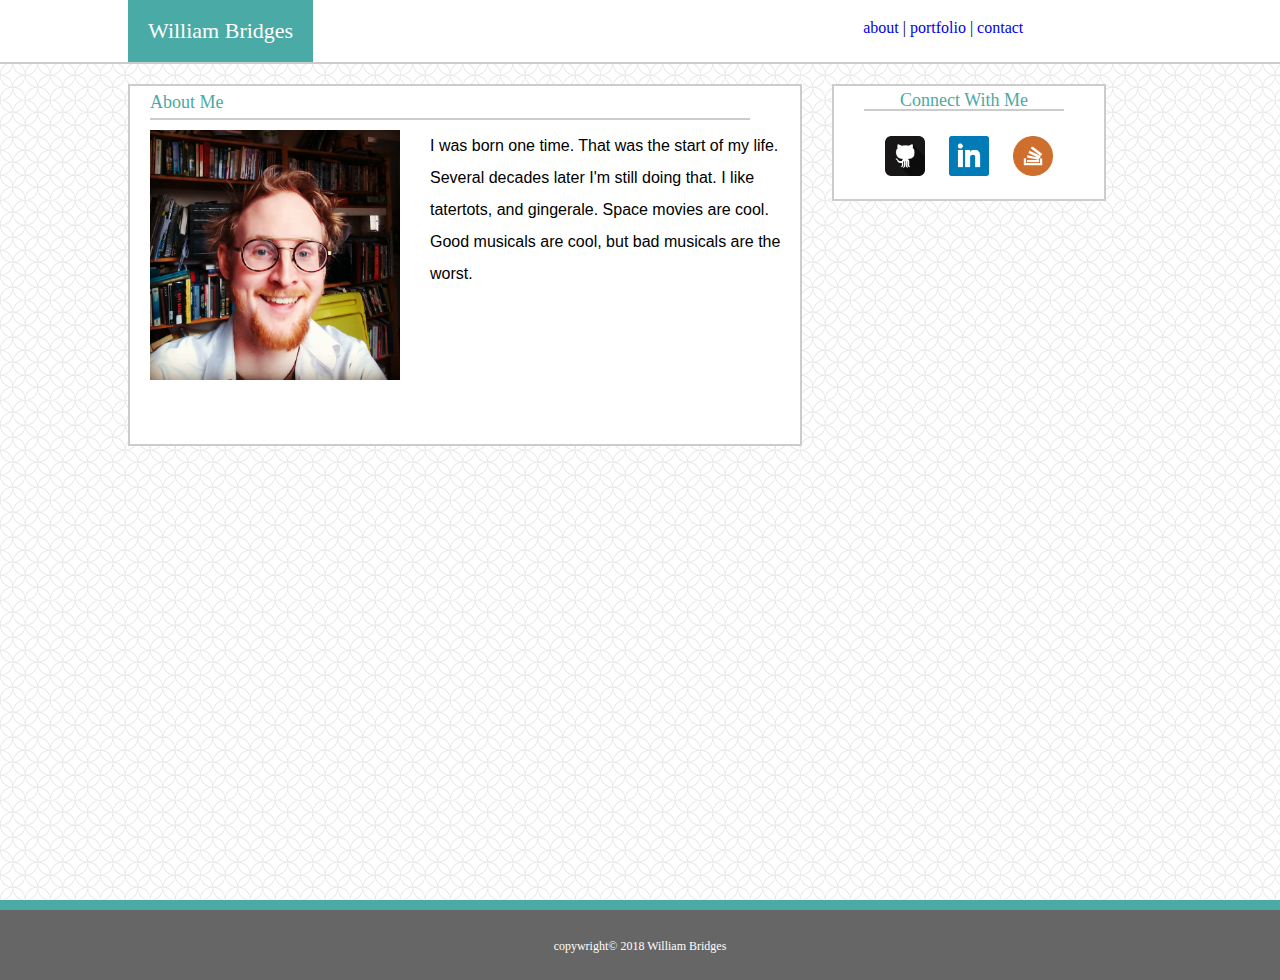
<file: index.html>
<!DOCTYPE html>
<html>
<head>
   
    <title>William Bridges</title>

    <link rel="stylesheet" href="assets/css/reset.css">
    <link rel="stylesheet" href="assets/css/style.css" />
   
</head>
<body>

<header class="header-box">
    <h1 class="name-box">
        William Bridges</h1>
    
        <div class="nav">
            <a href="index.html"> about</a> |
            <a href="portfolio.html"> portfolio</a> |
            <a href="contact.html"> contact</a>
        </div>

</header>




<div class="overbox">
    <div class="main-box">
        <div class="main-head">
        <h1>About Me</h1>
        </div>

        <img class="face" src="assets/images/face.jpg" alt="Will's Face" >
        
        <p class="maintxt">I was born one time. That was the start of my life. Several decades later I'm still doing that. 
            I like tatertots, and gingerale. Space movies are cool. Good musicals are cool, but bad musicals are the worst.</p>
        
    </div>
    <div class="linkbox">
        <h2 class="connect-bar">
            Connect With Me</h2>
        <div>
            <a href="https://github.com/wcbridge">
                <img class="img" src="assets/images/if_github2_252065.png" alt="github">
            </a>
            <a href="https://www.linkedin.com/in/william-bridges-1a7242107/">
                <img class="img" src="assets/images/if_square-linkedin_317725.png" alt="linkedin">
            </a>
            <a href="https://stackexchange.com/users/12924786/william-bridges">
                <img class="img" src="assets/images/if_stackoverflow_287529.png" alt="stackoverflow">
            </a>
        </div>
    </div>
    

</div>

<div class="footer">
<footer> copywright© 2018 William Bridges</footer>
</div>

</body>
</html>
</file>
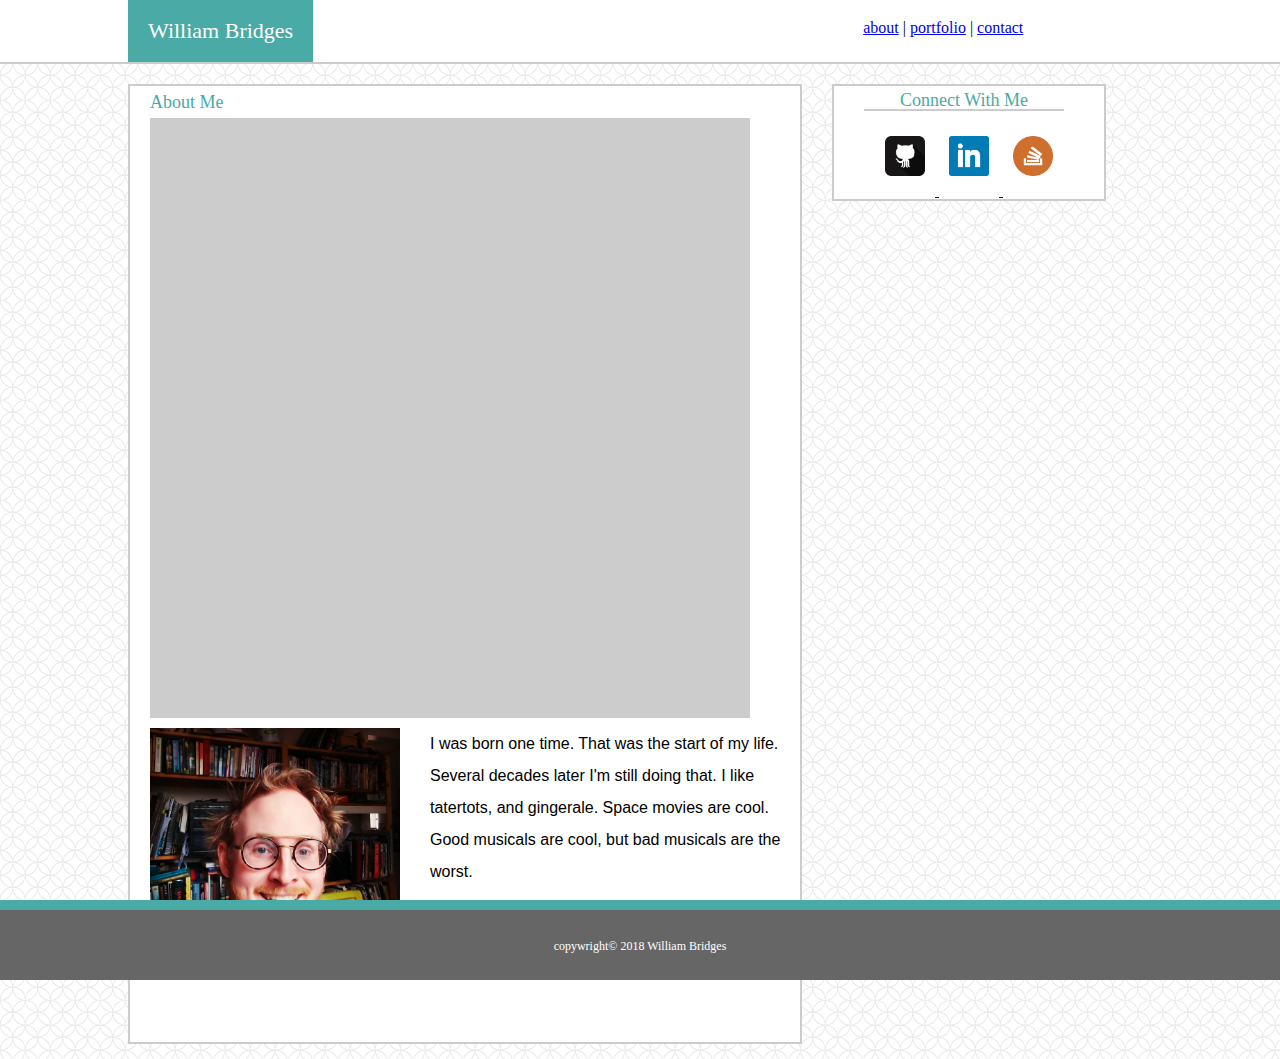
<file: basic-portfolio/index.html>
<!DOCTYPE html>
<html>
<head>
   
    <title>William Bridges</title>

    <link rel="stylesheet" href="assets/css/reset.css">
    <link rel="stylesheet" href="assets/css/style.css" />
   
</head>
<body>

<header class="header-box">
    <h1 class="name-box">
        William Bridges</h1>
    
        <div class="nav">
            <a href="index.html"> about</a> |
            <a href="portfolio.html"> portfolio</a> |
            <a href="contact.html"> contact</a>
        </div>

</header>




<div class="overbox">
    <div class="main-box">
        <div class="main-head">
        <h1>About Me</h1>
        </div>

        <img class="face" src="assets/images/face.jpg">
        
        <p class="maintxt">I was born one time. That was the start of my life. Several decades later I'm still doing that. 
            I like tatertots, and gingerale. Space movies are cool. Good musicals are cool, but bad musicals are the worst.</p>
        
    </div>
    <div class="linkbox">
        <h2 class="connect-bar">
            Connect With Me</h2>
        <div>
            <a href="https://github.com/wcbridge">
                <img class="img" src="assets/images/if_github2_252065.png">
            </a>
            <a href="https://www.linkedin.com/in/william-bridges-1a7242107/">
                <img class="img" src="assets/images/if_square-linkedin_317725.png">
            </a>
            <a href="https://stackexchange.com/users/12924786/william-bridges">
                <img class="img" src="assets/images/if_stackoverflow_287529.png">
            </a>
        </div>
    </div>
    

</div>

<div class="footer">
<footer> copywright© 2018 William Bridges</footer>
</div>

</body>
</html>
</file>
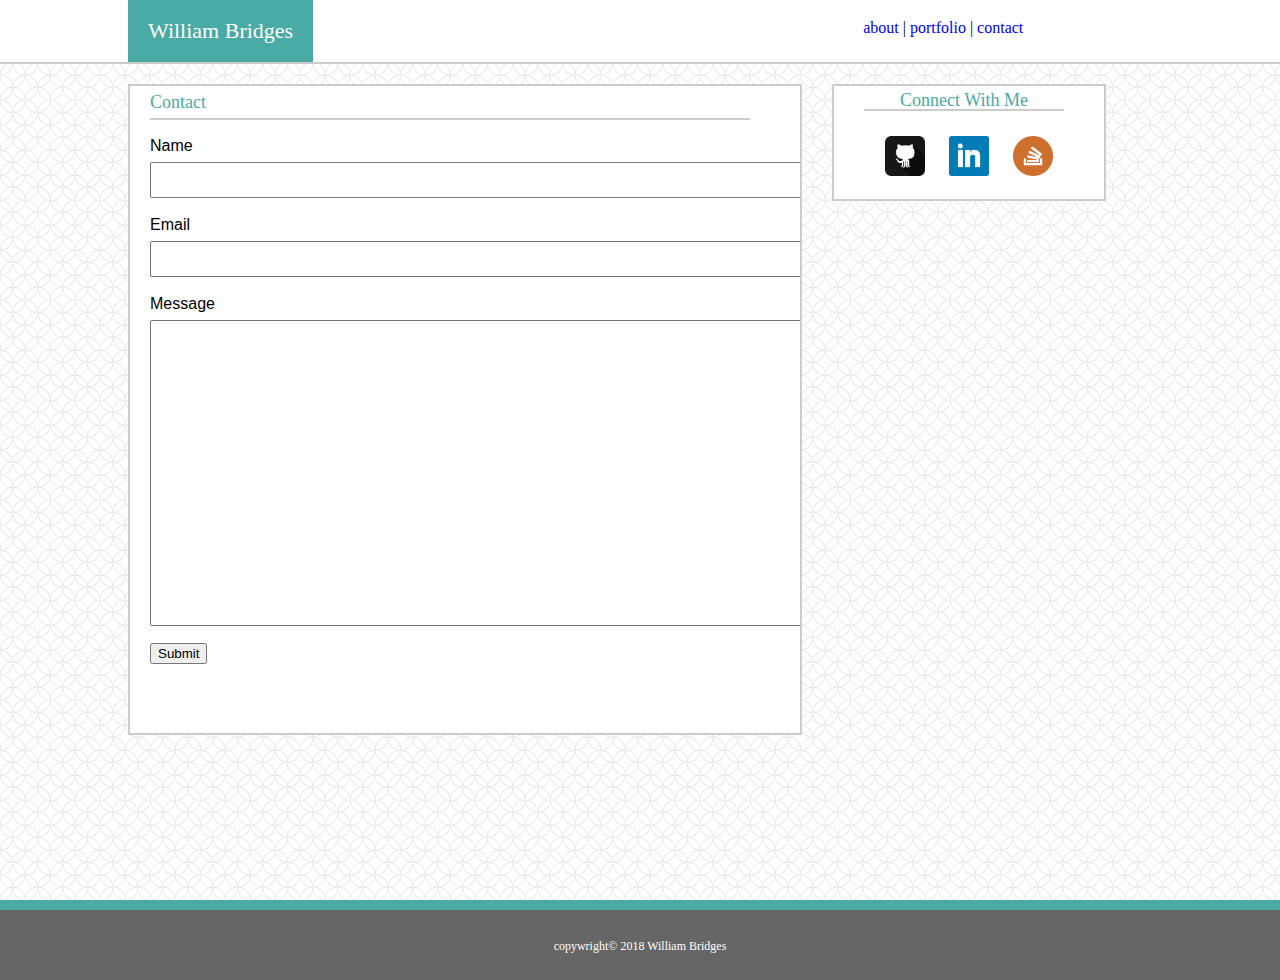
<file: contact.html>
<!DOCTYPE html>
<html>
<head>

    <title>William Bridge </title>

    <link rel="stylesheet" href="assets/css/reset.css">
    <link rel="stylesheet" href="assets/css/style.css">
</head>
<body>
    <header>
        <div
         class="header-box">
            <h1 class="name-box">
                William Bridges</h1>
            
                    <div class="nav">
                        <a href="index.html"> about</a> |
                        <a href="portfolio.html"> portfolio</a> |
                        <a href="contact.html"> contact</a>
                    </div>
                    </div>
    </header>
    
<div class="overbox">

    <div class="main-box">
        
        <h1 class="main-head">Contact</h1>    

        <form>
            <h2>Name</h2>
            <textarea name="name" cols="80"></textarea>
            <h2>Email</h2>
            <textarea name="name" cols="80"></textarea>
            <h2>Message</h2>
            <textarea name="msg" rows="20"  cols="80">

            </textarea>

            <br>

            <input type="submit">
        </form>
    </div>
    <div class="linkbox">
        <h2 class="connect-bar">
            Connect With Me</h2>
        <div>
            <a href="https://github.com/wcbridge">
                <img class="img" src="assets/images/if_github2_252065.png" alt="github">
            </a>
            <a href="https://www.linkedin.com/in/william-bridges-1a7242107/">
                <img class="img" src="assets/images/if_square-linkedin_317725.png" alt="linkedin">
            </a>
            <a href="https://stackexchange.com/users/12924786/william-bridges">
                <img class="img" src="assets/images/if_stackoverflow_287529.png" alt="stackoverflow">
            </a>
        </div>
    </div>
</div>



<div class="footer">
    <footer> copywright© 2018 William Bridges</footer>
</div>
</body>
</html>
</file>
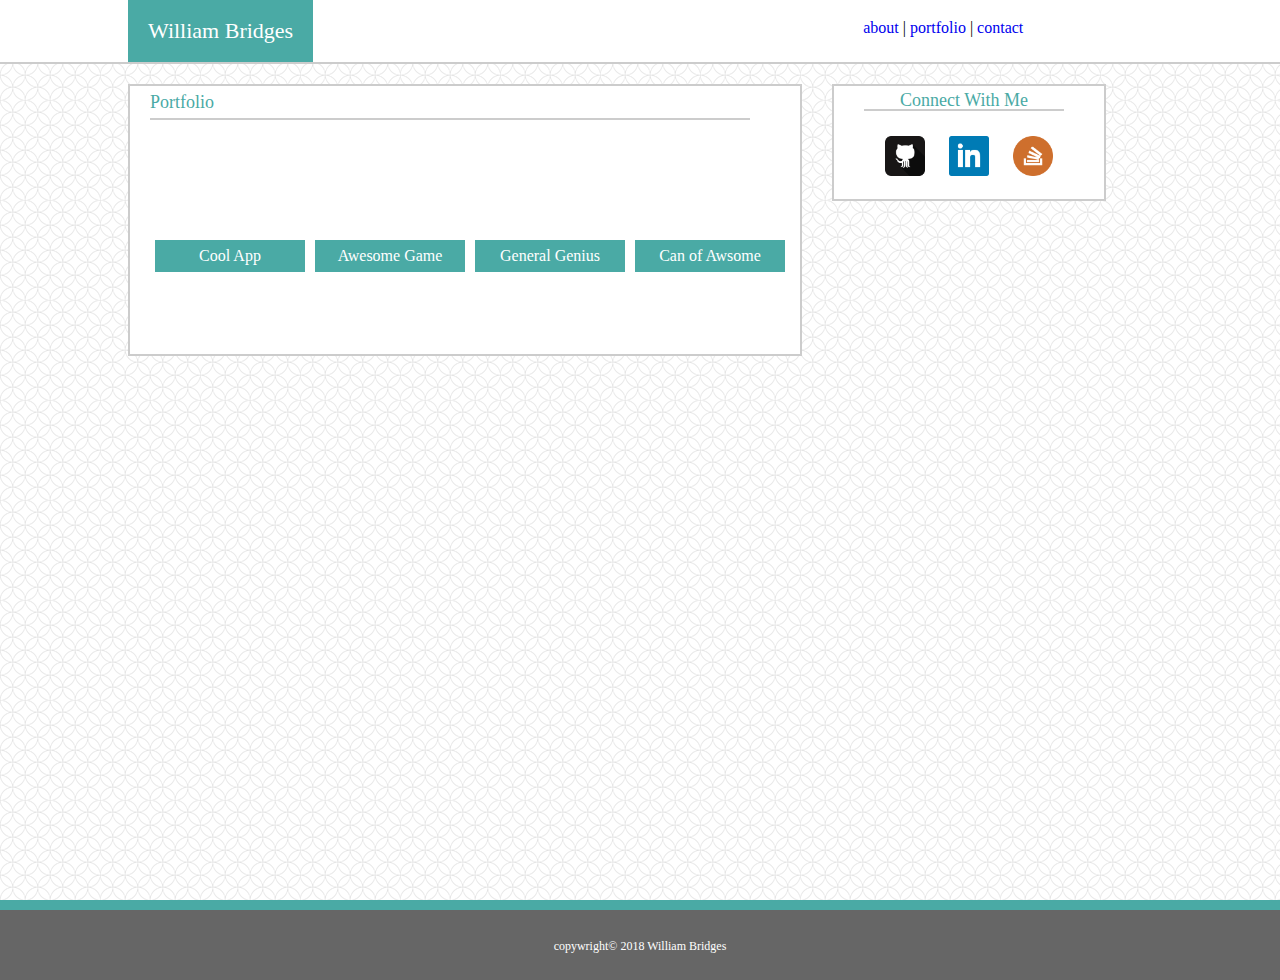
<file: portfolio.html>
<!DOCTYPE html>
<html>
<head>

    <title>William Bridge </title>

    <link rel="stylesheet" href="assets/css/reset.css">
    <link rel="stylesheet" href="assets/css/style.css">

</head>
<body>

<header>
    <div class="header-box">
        <h1 class="name-box">
            William Bridges</h1>
        
                <div class="nav">
                    <a href="index.html"> about</a> |
                    <a href="portfolio.html"> portfolio</a> |
                    <a href="contact.html"> contact</a>
                </div>
                </div>
</header>


    
<div class="overbox">

    <div class="main-box">
        <div>
            <h1 class="main-head">Portfolio</h1>
        </div>
        <div class="picbox">
        <p class="word"> Cool App</p>
        </div>
        <div class="picbox">
            <p class="word"> Awesome Game</p>
        </div>
        <div class="picbox">
            <p class="word"> General Genius</p>
        </div>
        <div class="picbox">
            <p class="word"> Can of Awsome</p>
        </div>

    </div>
        <div class="linkbox">
            <h2 class="connect-bar">
                Connect With Me</h2>
            <div>
                <a href="https://github.com/wcbridge">
                    <img class="img" src="assets/images/if_github2_252065.png" alt="github">
                </a>
                <a href="https://www.linkedin.com/in/william-bridges-1a7242107/">
                    <img class="img" src="assets/images/if_square-linkedin_317725.png" alt="linkedin">
                </a>
                <a href="https://stackexchange.com/users/12924786/william-bridges">
                    <img class="img" src="assets/images/if_stackoverflow_287529.png" alt="stackoverflow">
                </a>
            </div>
        </div>

</div>
<div class="footer">
    <footer> copywright© 2018 William Bridges</footer>
</div>
</body>
</html>
</file>
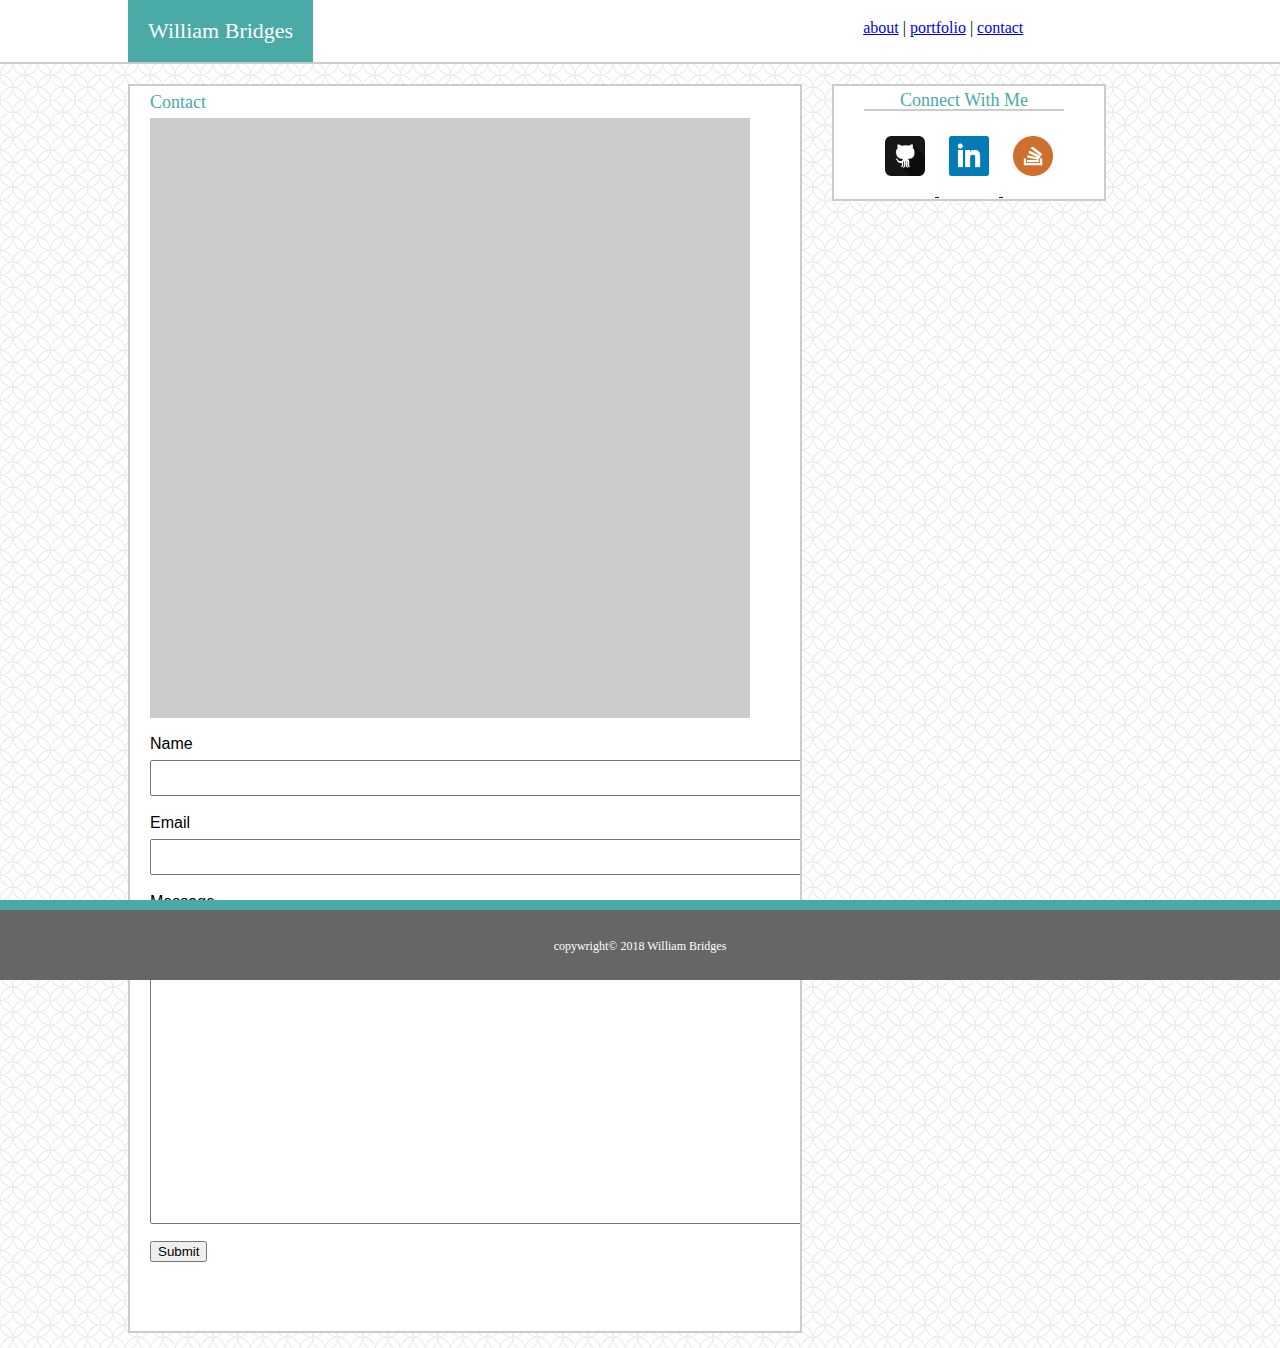
<file: basic-portfolio/contact.html>
<!DOCTYPE html>
<html>
<head>

    <title>William Bridge </title>

    <link rel="stylesheet" href="assets/css/reset.css">
    <link rel="stylesheet" href="assets/css/style.css">
</head>
<body>
    <header>
        <div
         class="header-box">
            <h1 class="name-box">
                William Bridges</h1>
            
                    <div class="nav">
                        <a href="index.html"> about</a> |
                        <a href="portfolio.html"> portfolio</a> |
                        <a href="contact.html"> contact</a>
                    </div>
    </header>
    </div>
<div class="overbox">

    <div class="main-box">
        
        <h1 class="main-head">Contact</h1>    

        <form>
            <h2>Name</h2>
            <textarea name="name" cols="80"></textarea>
            <h2>Email</h2>
            <textarea name="name" cols="80"></textarea>
            <h2>Message</h2>
            <textarea name="msg" rows="20"  cols="80">

            </textarea>

            <br>

            <input type="submit">
        </form>
    </div>
    <div class="linkbox">
        <h2 class="connect-bar">
            Connect With Me</h2>
        <div>
            <a href="https://github.com/wcbridge">
                <img class="img" src="assets/images/if_github2_252065.png">
            </a>
            <a href="https://www.linkedin.com/in/william-bridges-1a7242107/">
                <img class="img" src="assets/images/if_square-linkedin_317725.png">
            </a>
            <a href="https://stackexchange.com/users/12924786/william-bridges">
                <img class="img" src="assets/images/if_stackoverflow_287529.png">
            </a>
        </div>
    </div>
</div>



<div class="footer">
    <footer> copywright© 2018 William Bridges</footer>
</div>
</body>
</html>
</file>
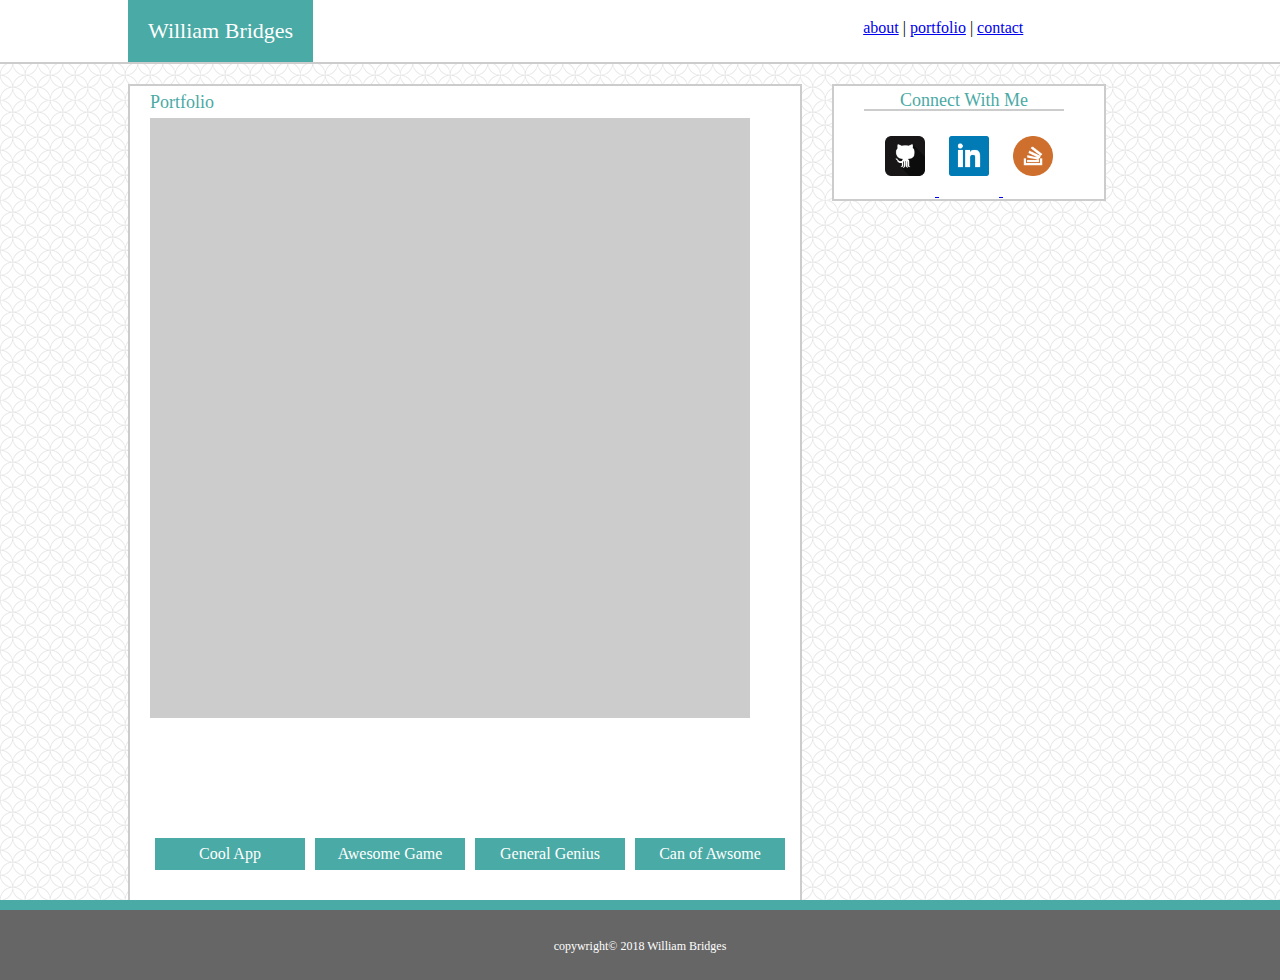
<file: basic-portfolio/portfolio.html>
<!DOCTYPE html>
<html>
<head>

    <title>William Bridge </title>

    <link rel="stylesheet" href="assets/css/reset.css">
    <link rel="stylesheet" href="assets/css/style.css">

</head>
<body>

<header>
    <div class="header-box">
        <h1 class="name-box">
            William Bridges</h1>
        
                <div class="nav">
                    <a href="index.html"> about</a> |
                    <a href="portfolio.html"> portfolio</a> |
                    <a href="contact.html"> contact</a>
                </div>
</header>
</div>

    
<div class="overbox">

    <div class="main-box">
        <div>
            <h1 class="main-head">Portfolio</h1>
        </div>
        <div class="picbox">
        <p id="word"> Cool App</p>
        </div>
        <div class="picbox">
            <p id="word"> Awesome Game</p>
        </div>
        <div class="picbox">
            <p id="word"> General Genius</p>
        </div>
        <div class="picbox">
            <p id="word"> Can of Awsome</p>
        </div>

    </div>
        <div class="linkbox">
            <h2 class="connect-bar">
                Connect With Me</h2>
            <div>
                <a href="https://github.com/wcbridge">
                    <img class="img" src="assets/images/if_github2_252065.png">
                </a>
                <a href="https://www.linkedin.com/in/william-bridges-1a7242107/">
                    <img class="img" src="assets/images/if_square-linkedin_317725.png">
                </a>
                <a href="https://stackexchange.com/users/12924786/william-bridges">
                    <img class="img" src="assets/images/if_stackoverflow_287529.png">
                </a>
            </div>
        </div>

</div>
<div class="footer">
    <footer> copywright© 2018 William Bridges</footer>
</div>
</body>
</html>
</file>
<file: assets/css/style.css>
/* background */

body {
    background-image: url("../images/spiration-light.png");
}
a {
    text-decoration: none;
}

.header-box {
  position: relative;
 margin-top: 0;
  background: #ffffff;
  border-bottom: 2px solid #cccccc;
  padding-left: 10%;
  overflow: auto;
  font-family: Georgia, 'Times New Roman', Times, serif;
  font-size: 16px;
  
}

.name-box {
    position: relative;
    margin: 0 550px 0 0;
    padding: 20px;
    float: left;
    color: white;
    background: #4aaaa5;
    overflow: auto;
    font-size: 22px;
}

.nav { position: relative;
    margin: 20px 0px 0px 0px;
    float: left;
}


.overbox {
    position: relative;
    overflow: auto;
    margin-bottom: 10px;
}
.main-box {
    position: relative;
    font-family: Arial, Helvetica, sans-serif;
    position: relative;
    margin-top: 20px;
    margin-bottom: 5px;
    margin-left: 10%;
    width: 650px;
    padding-left: 20px;
    padding-bottom: 5%; 
    line-height: 200%;  
    border: 2px solid #cccccc;
    background: #ffffff;
    float: left;
    overflow: auto;
    
}



.maintxt {
    position: relative;
   
    
}

.face {
    position: relative;
    height: 250px;
    width: auto;
    float: left;
    margin-right: 30px; 
}



.main-head {
    font-family: Georgia, 'Times New Roman', Times, serif;
    color: #4aaaa5;
    width: 600px;
    border-bottom: 2px solid #cccccc;
    margin-bottom: 10px;
    font-size: 18px;
}



/*for portfolio pg*/

.picbox {
    position: relative;
   
    margin: 5px;
    height: 150px;
    width: 150px;
    background-image:url(http://lorempixel.com/150/150);
    float: left;
}


.word {
    position: absolute;
    text-align: center;
    font-family: Georgia, 'Times New Roman', Times, serif;
    color: white;
    background-color: #4aaaa5;
    width: 100%;
    margin-top: 70%;
}



.linkbox {
    position: relative;
    color: #4aaaa5;
    text-align: center;
    width: 270px;
    height: 20%;
    margin-top: 20px; 
    margin-left: 65%;
    border: 2px solid #cccccc;
    background: #ffffff;
    text-decoration: none;

}

.connect-bar {
    font-family: Georgia, 'Times New Roman', Times, serif;
    border-bottom: 2px solid #cccccc;
    width: 200px;
    margin: 5px 5px 5px 30px;
    font-size: 18px;
    text-decoration: none;
}

.img {
    position: relative;
    height: 40px;
    width: 40px;
    margin: 20px 10px;
    text-decoration: none;
}


.footer {
    position: absolute;
    width: 100%;
    border-top: 10px solid #4aaaa5;
    text-align: center;
    color: white;
    background-color: #666666;
    height: 40px;
    padding-top: 30px; 
    font-size: 12px;
    margin-bottom: 0px;
    top: 900px;
}
</file>
<file: basic-portfolio/assets/css/style.css>
/* background */

body {
    background-image: url("../images/spiration-light.png");
}


.header-box {
  position: relative;
 margin-top: 0;
  background: #ffffff;
  border-bottom: 2px solid #cccccc;
  padding-left: 10%;
  overflow: auto;
  font-family: Georgia, 'Times New Roman', Times, serif;
  font-size: 16px;
  
}

.name-box {
    position: relative;
    margin: 0 550px 0 0;
    padding: 20px;
    float: left;
    color: white;
    background: #4aaaa5;
    overflow: auto;
    font-size: 22px;
}

.nav { position: relative;
    margin: 20px 0px 0px 0px;
    float: left;
}


.overbox {
    position: relative;
    overflow: auto;
    margin-bottom: 10px;
}
.main-box {
    position: relative;
    font-family: Arial, Helvetica, sans-serif;
    position: relative;
    margin-top: 20px;
    margin-bottom: 5px;
    margin-left: 10%;
    width: 650px;
    padding-left: 20px;
    padding-bottom: 5%; 
    line-height: 200%;  
    border: 2px solid #cccccc;
    background: #ffffff;
    float: left;
    overflow: auto;
    
}



.maintxt {
    position: relative;
   
    
}

.face {
    position: relative;
    height: 250px;
    width: auto;
    float: left;
    margin-right: 30px; 
}



.main-head {
    font-family: Georgia, 'Times New Roman', Times, serif;
    color: #4aaaa5;
    width: 600px;
    border-bottom: 2px solid #cccccc;
    border-block-end-width: 600px;
    margin-bottom: 10px;
    font-size: 18px;
}



/*for portfolio pg*/

.picbox {
    position: relative;
   
    margin: 5px;
    height: 150px;
    width: 150px;
    background-image:url(http://lorempixel.com/150/150);
    float: left;
}


#word {
    position: absolute;
    text-align: center;
    font-family: Georgia, 'Times New Roman', Times, serif;
    color: white;
    background-color: #4aaaa5;
    width: 100%;
    margin-top: 70%;
}



.linkbox {
    position: relative;
    color: #4aaaa5;
    text-align: center;
    width: 270px;
    height: 20%;
    margin-top: 20px; 
    margin-left: 65%;
    border: 2px solid #cccccc;
    background: #ffffff;

}

.connect-bar {
    font-family: Georgia, 'Times New Roman', Times, serif;
    border-bottom: 2px solid #cccccc;
    width: 200px;
    margin: 5px 5px 5px 30px;
    font-size: 18px;
}

.img {
    position: relative;
    height: 40px;
    width: 40px;
    margin: 20px 10px;
}


.footer {
    position: absolute;
    width: 100%;
    border-top: 10px solid #4aaaa5;
    text-align: center;
    color: white;
    background-color: #666666;
    height: 40px;
    padding-top: 30px; 
    font-size: 12px;
    margin-bottom: 0px;
    top: 900px;
}
</file>
